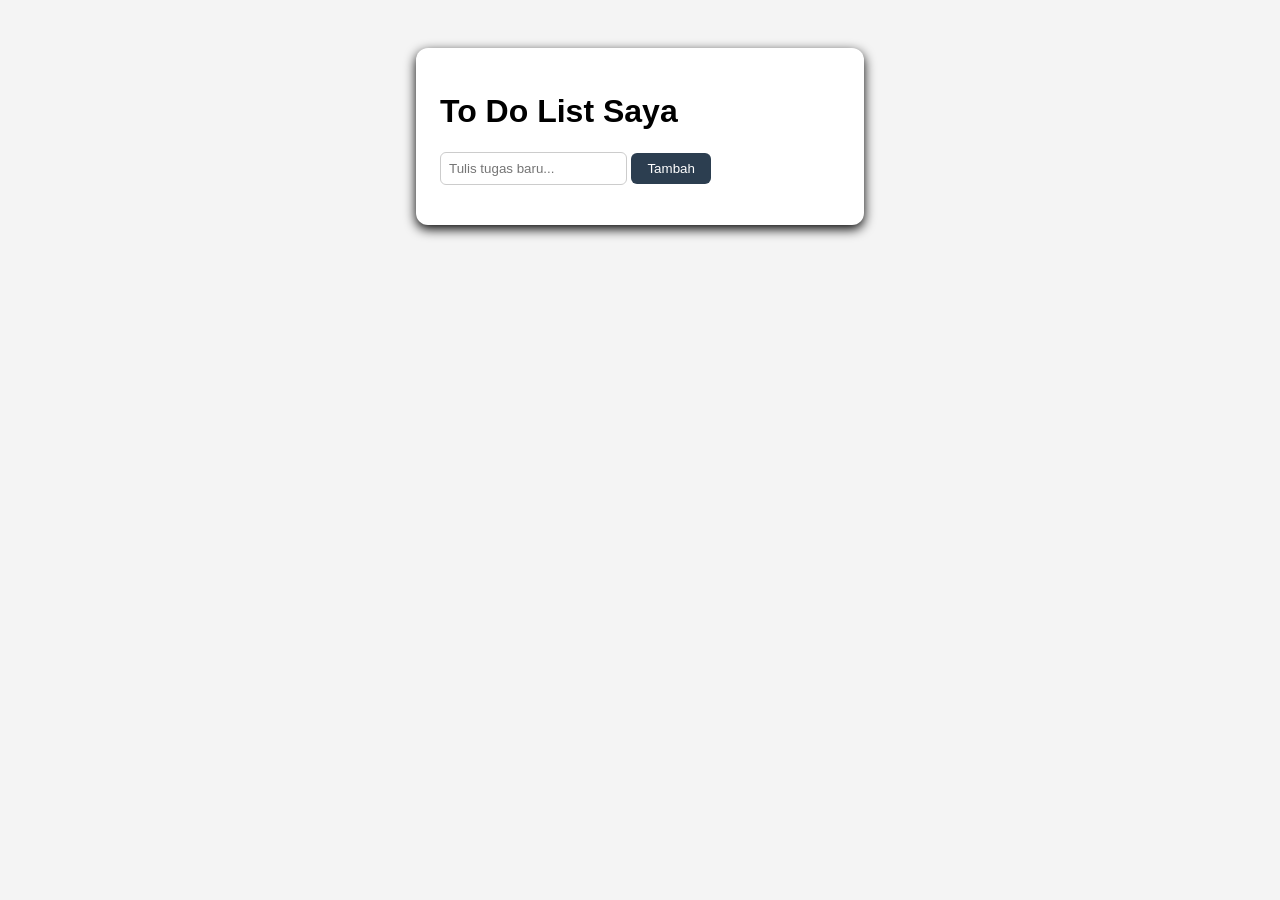
<file: todo.html>
<!DOCTYPE html>
<html lang="en">
<head>
    <meta charset="UTF-8">
    <meta name="viewport" content="width=device-width, initial-scale=1.0">
    <title>To do List</title>
    <link rel="stylesheet" href="todo.css">
</head>
<body>
    <div class="container">
        <h1>To Do List Saya</h1>

        <div class="input-area">
            <input type="text" id="task-input" placeholder="Tulis tugas baru...">
            <button id="add-btn">Tambah</button>
        </div>
        <ul id="task-list"></ul>
    </div>

    <script src="todo.js"></script>
</body>
</html>
</file>
<file: todo.css>
body {
    font-family: Arial, Helvetica, sans-serif;
    background-color: #f4f4f4;
    display: flex;
    justify-content: center;
    padding-top: 40px;
}

.container {
    background: white;
    padding: 24px;
    border-radius: 12px;
    box-shadow: 0 4px 12px rgba(0, 0, 0, 1);
    width: 400px;
}

input-area {
    display: flex;
    gap: 8px;
    margin-bottom: 16px;
}

#task-input {
    flex: 1;
    padding: 8px;
    border: 1px solid #ccc;
    border-radius: 6px;
}

#add-btn {
    padding: 8px 16px;
    background-color: #2c3e50;
    color: white;
    border: none;
    border-radius: 6px;
    cursor: pointer;
}

#task-list {
    list-style: none;
    padding: 0;
}

#task-list li {
    padding: 10px;
    border-bottum: 1px solid #eee;
    display: flex;
    justify-content: space-between;
    align-items: center;
    cursor: pointer;
}

.completed {
    text-decoration: line-through;
    color: #bc0909;
}

.delete-btn {
    background: none;
    border: none;
    color: red;
    cursor: pointer;
    font-size: 16px;
}
</file>
